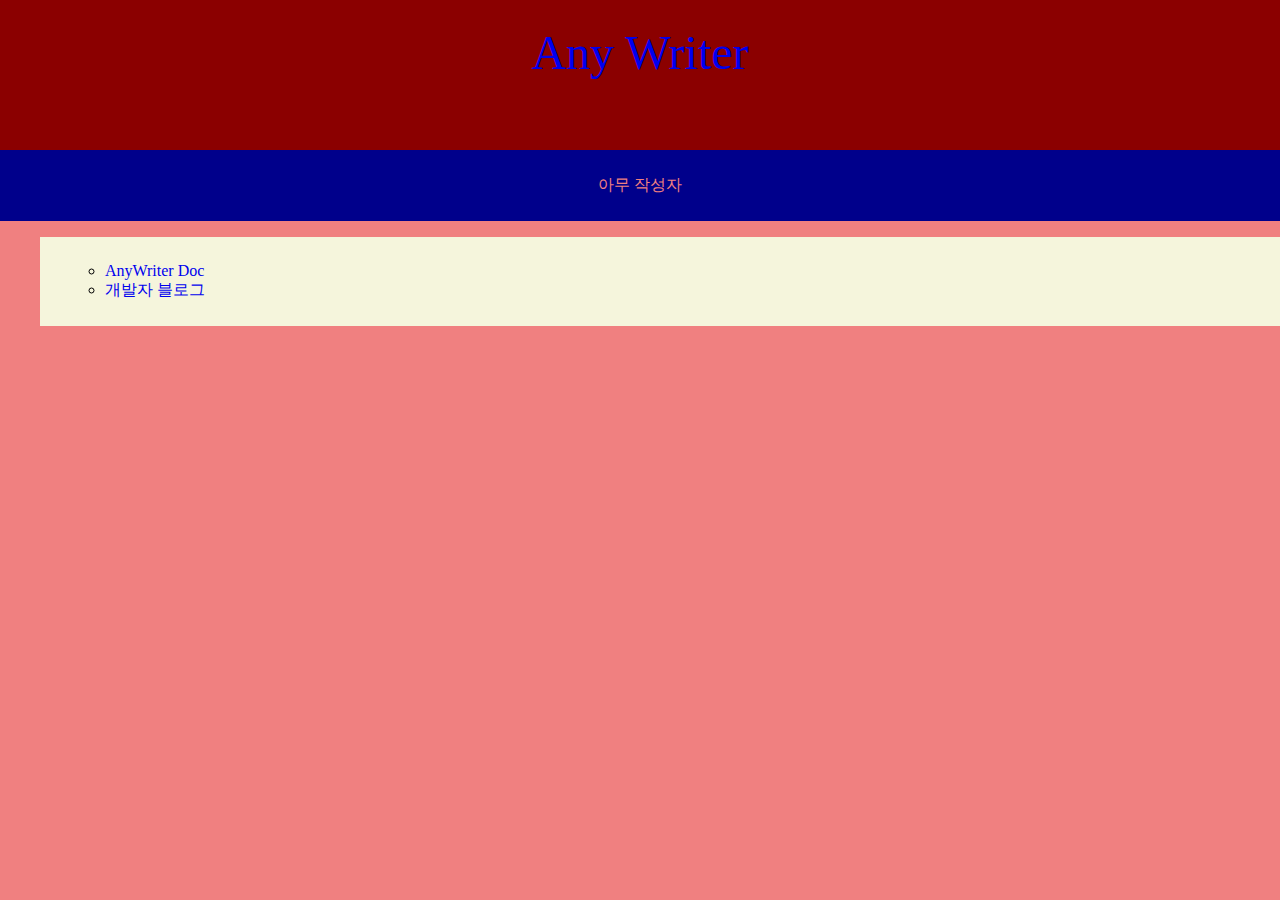
<file: index.html>
<!DOCTYPE html>
<html>
    <head>
        <meta charset="utf-8">
        <title>AnyWriter</title>
        <link rel="stylesheet" href="style.css">
        <script src="/script.js"></script>
    </head>
    <body>
        <header include-html="header.html"></header>
        <menu include-html="menu.html"></menu>
    </body>
    <script>
        includeHTML();
    </script>
</html>
</file>
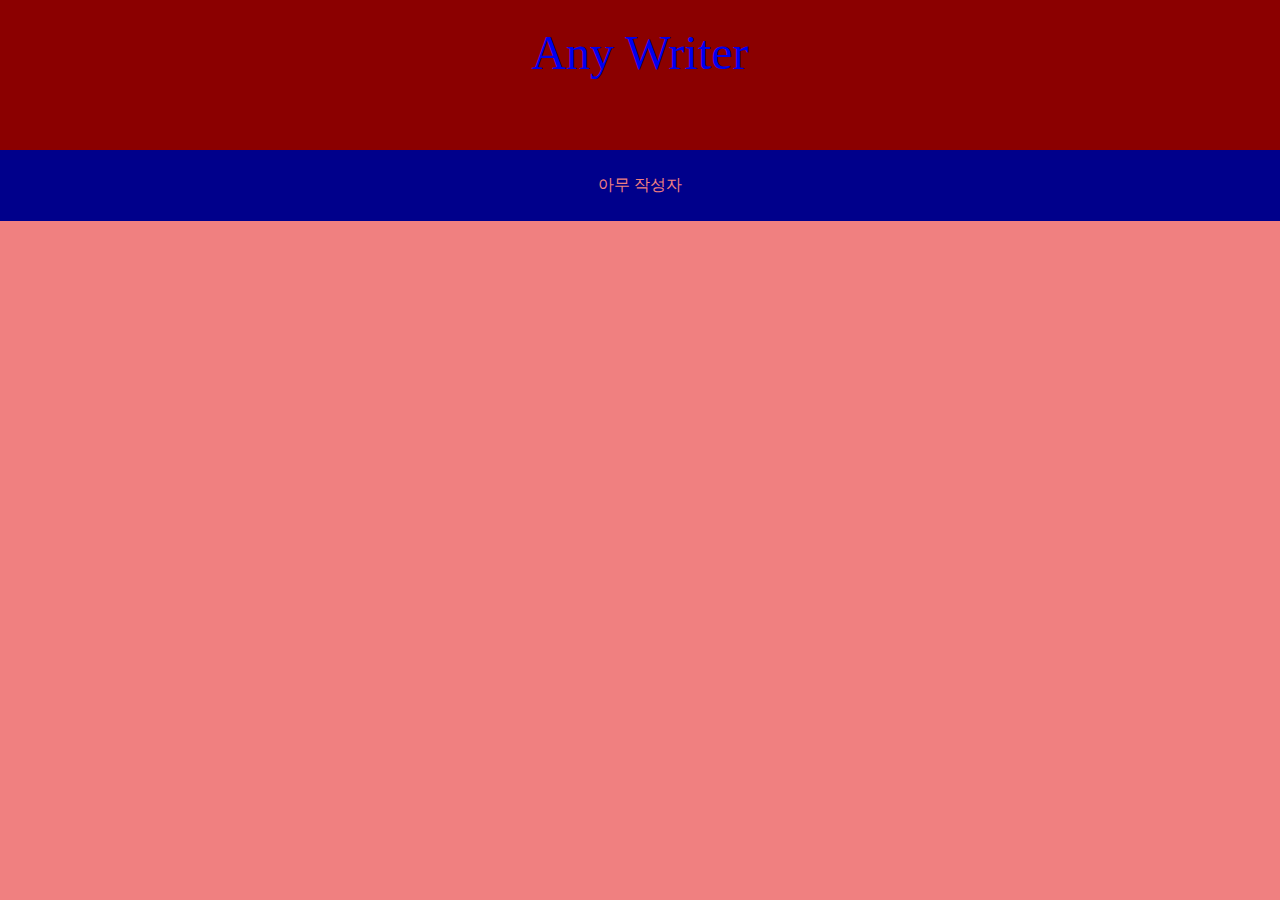
<file: header.html>
<!DOCTYPE HTML>
<html>
    <head>
        <meta charset="utf-8">
        <link rel="stylesheet" href="style.css">
    </head>
    <body>
        <div class="header pad">
            <a href="http://anywriter.kro.kr">Any Writer</a>
        </div>
        <div class="small-header pad">
            아무 작성자
        </div>
    </body>
</html>
</file>
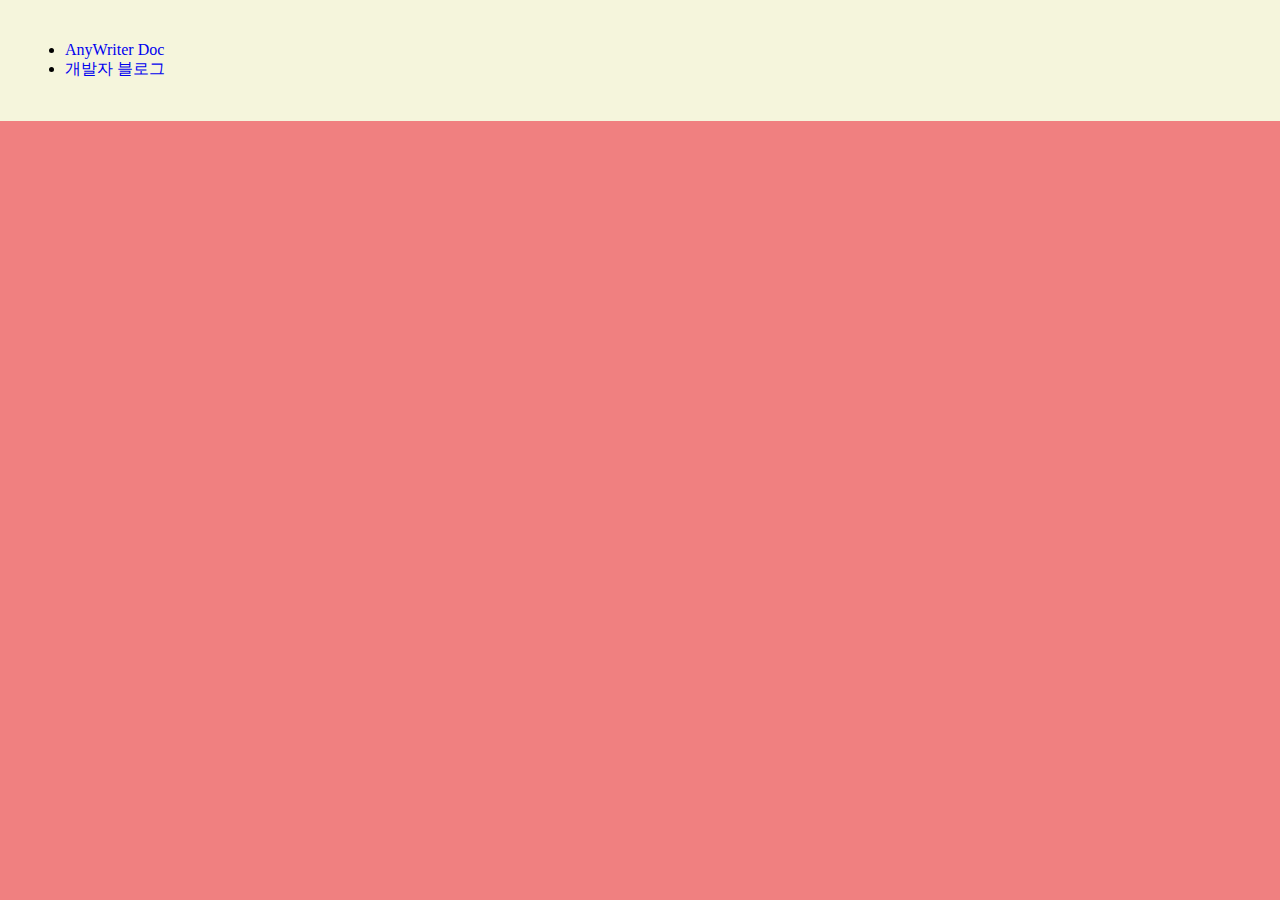
<file: menu.html>
<!DOCTYPE HTML>
<html>
    <head>
        <meta charset="utf-8">
        <link rel="stylesheet" href="style.css">
    </head>
    <body>
        <div class="a menu pad">
            <ul>
                <li><a href="http://anywriter.kro.kr/Doc/">AnyWriter Doc</a></li>
                <li><a href="http://아무닉.블로그.한국/">개발자 블로그</a></li>
            </ul>
        </div>
    </body>
</html>
</file>
<file: style.css>
body {
    margin: 0px;
    background-color: lightcoral;
}
a {
    text-decoration: none;
}
.pad {
    padding: 25px;
}
.header {
    background-color: darkred;
    color: lightblue;
    height: 100px;
    font-size: 36pt;
    text-align: center;
}
.small-header {
    background-color: darkblue;
    color: lightcoral;
    height: auto;
    font-size: 12pt;
    text-align: center;
}
.main {
    background-color: white;
}
.menu {
    background-color: beige;
    vertical-align: left;
}
</file>
